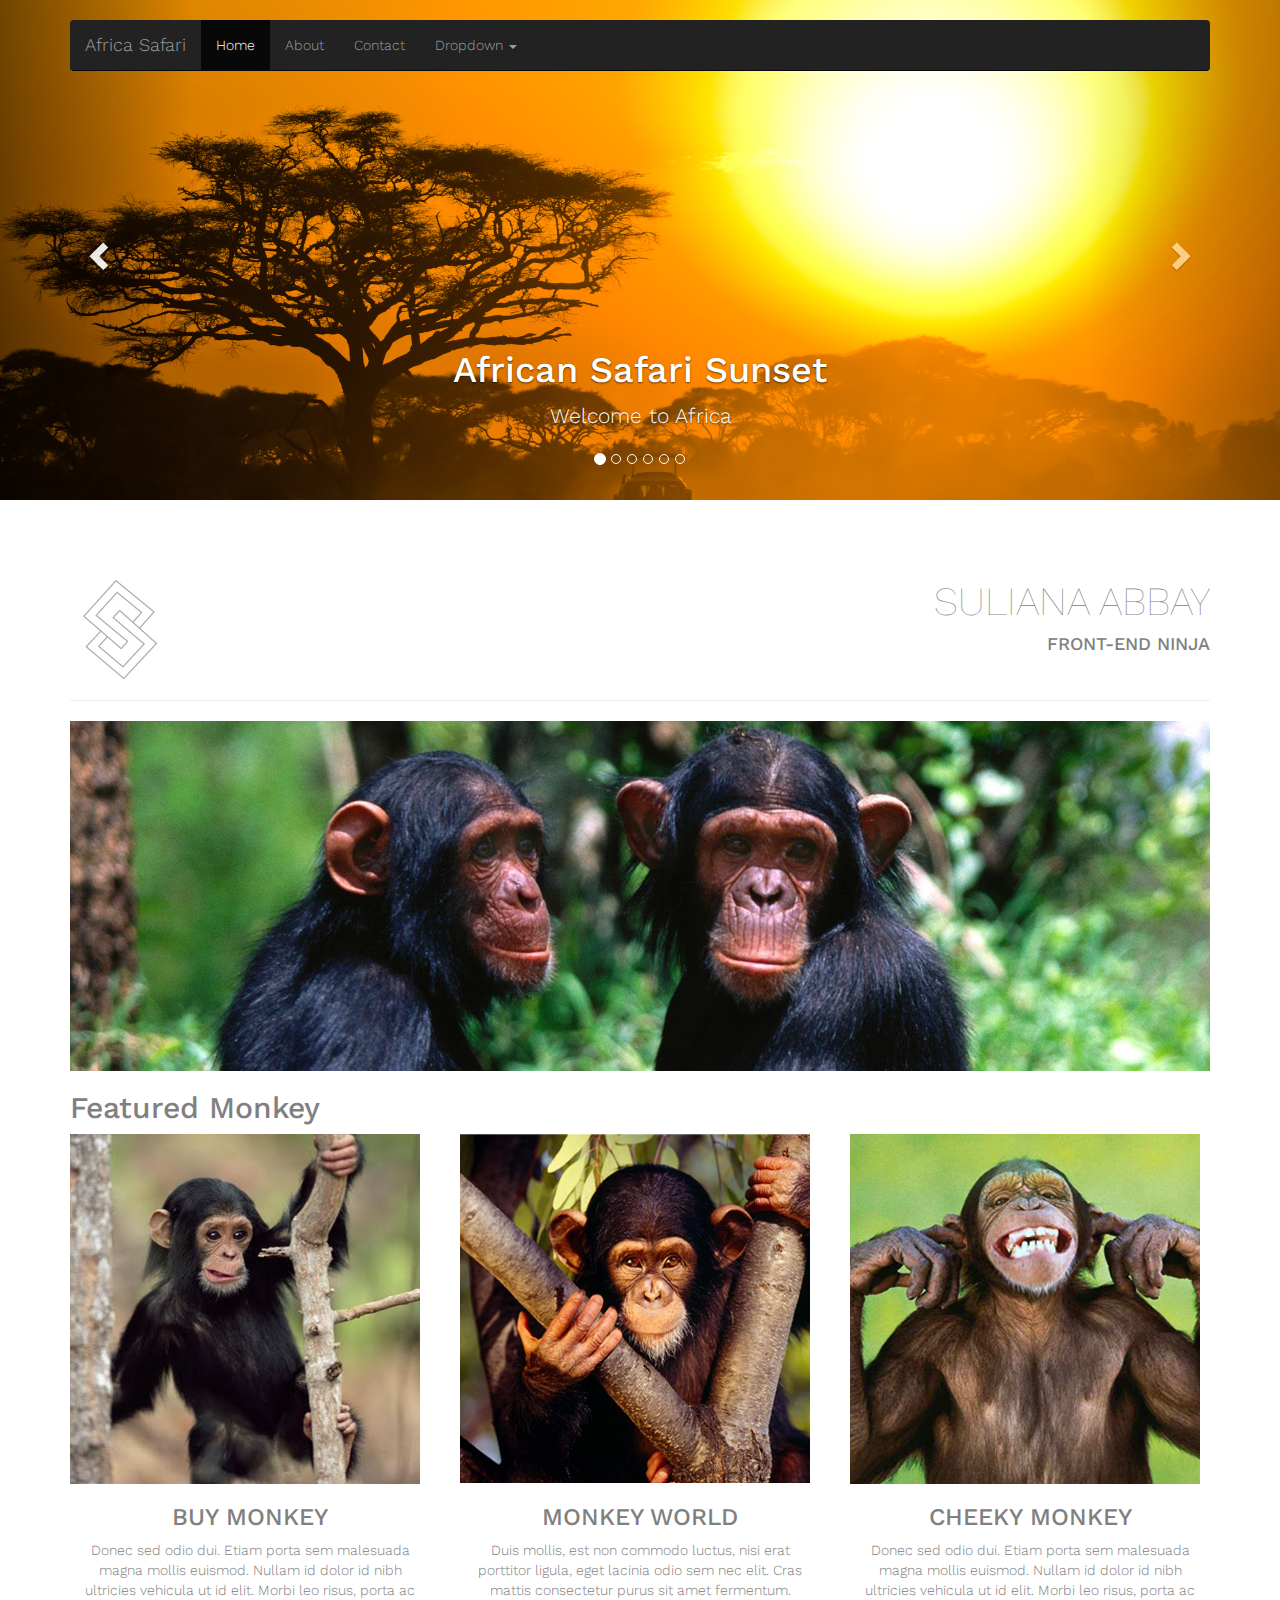
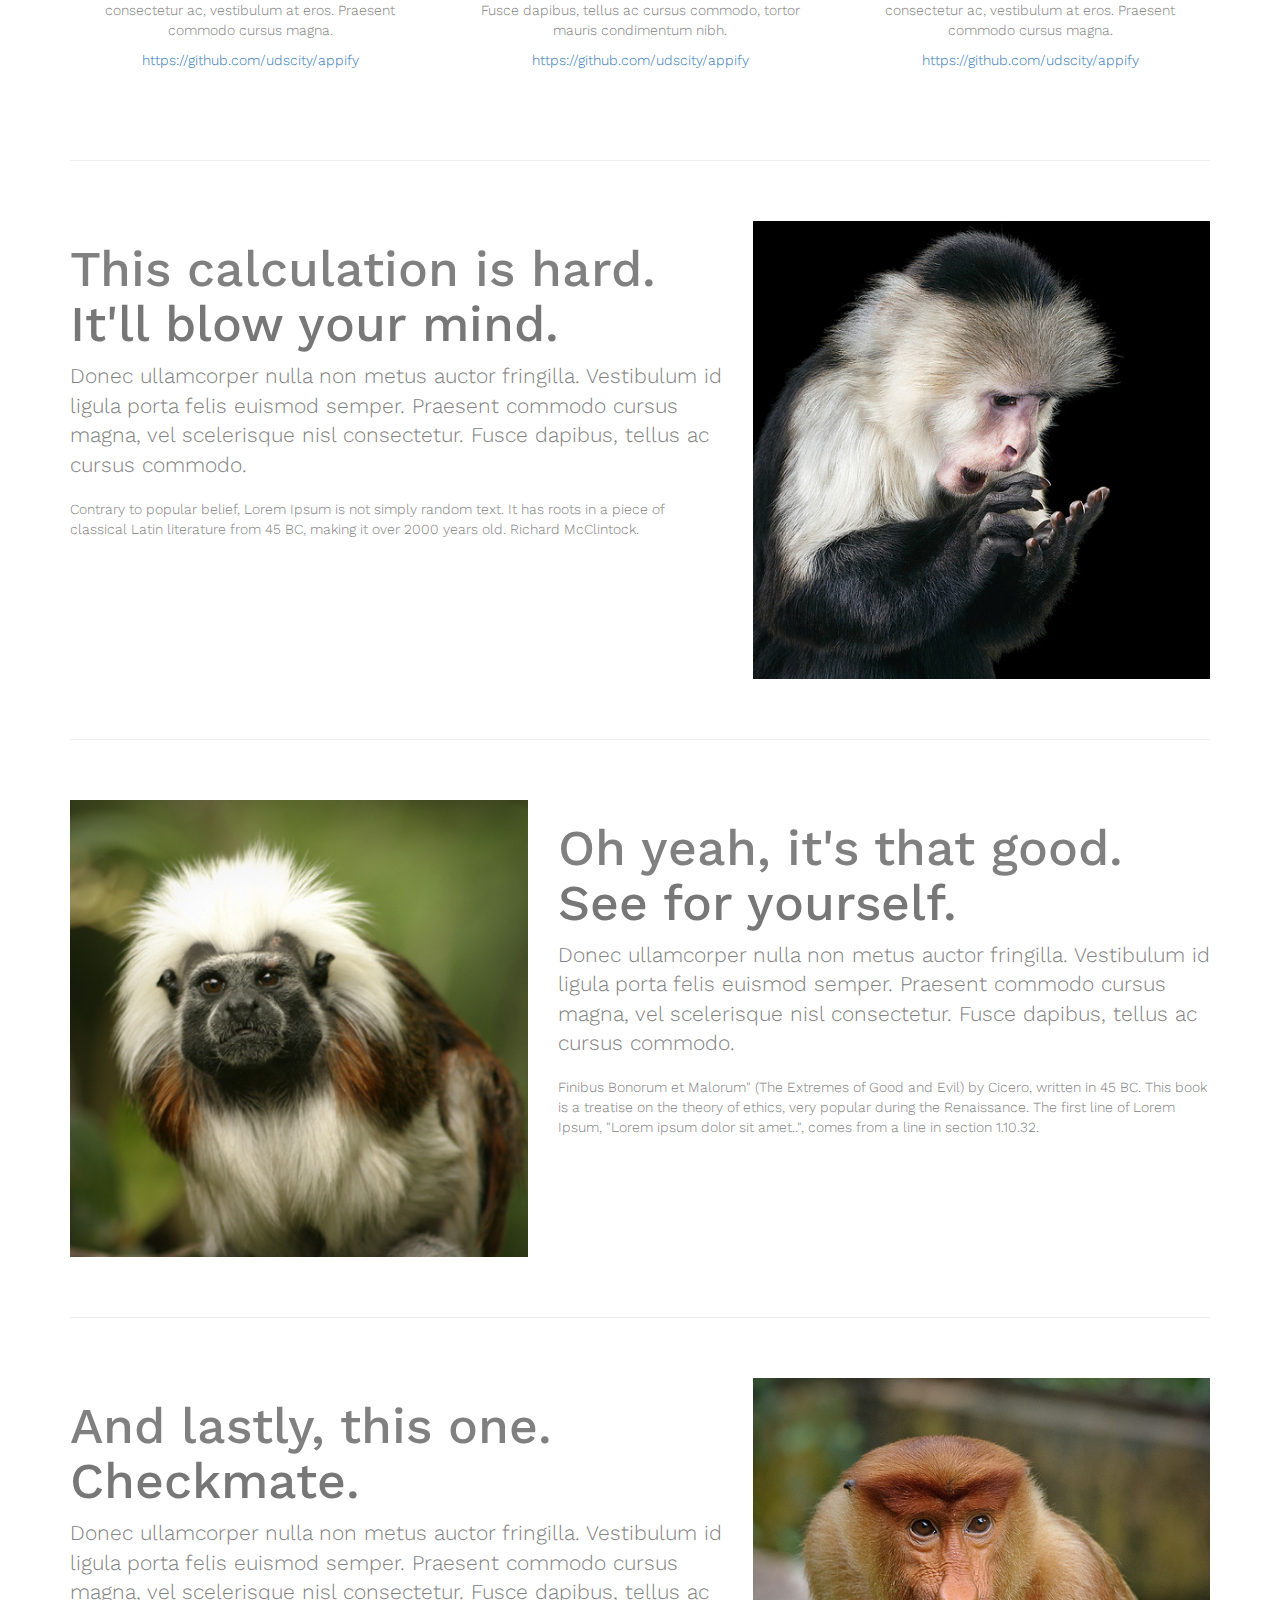
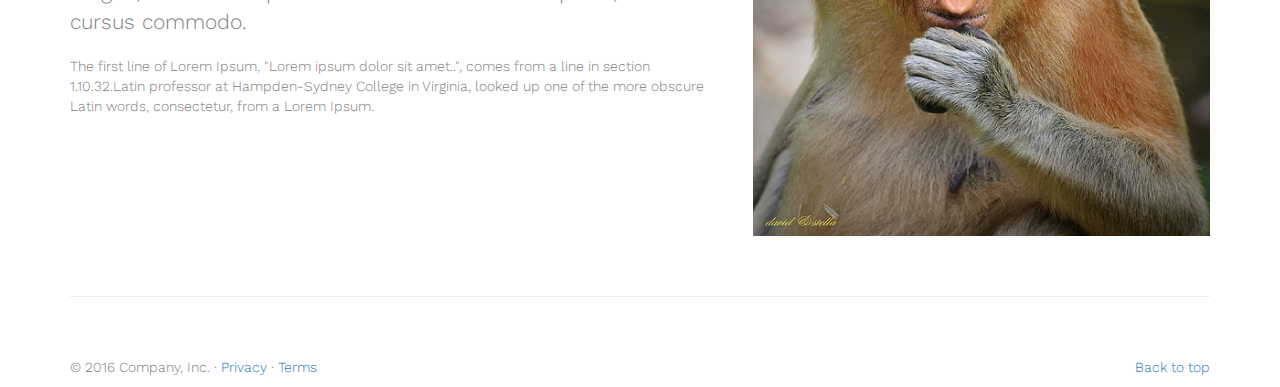
<file: index.html>
<!DOCTYPE html>
<html lang="en">

<head>
    <meta charset="UTF-8">
    <meta http-equiv="X-UA-Compatible" content="IE=edge">
    <meta name="viewport" content="width=device-width, initial-scale=1">
    <title>Monkey Business</title>
    <link rel="stylesheet" href="css/bootstrap.css">
    <link href="https://fonts.googleapis.com/css?family=Work+Sans:200,300,100" rel="stylesheet">
    <link rel="stylesheet" href="css/style.css">
</head>

<body>
    <!-- Carousel
================================================== -->
    <header>
        <!-- /header -->
        <div id="myCarousel" class="carousel slide" data-ride="carousel">
            <!-- Indicators -->
            <ol class="carousel-indicators">
                <li data-target="#myCarousel" data-slide-to="0" class="active"> </li>
                <li data-target="#myCarousel" data-slide-to="1"> </li>
                <li data-target="#myCarousel" data-slide-to="2"> </li>
                <li data-target="#myCarousel" data-slide-to="3"> </li>
                <li data-target="#myCarousel" data-slide-to="4"> </li>
                <li data-target="#myCarousel" data-slide-to="5"> </li>
            </ol>
            <div class="carousel-inner" role="listbox">
                <div class="item active">
                    <div class="slide1"></div>
                    <div class="container">
                        <div class="carousel-caption">
                            <h1>African Safari Sunset</h1>
                            <p>Welcome to Africa</p>
                            <!-- <p><a class="btn btn-lg btn-primary" href="#" role="button">Sign up today</a></p> -->
                        </div>
                    </div>
                </div>
                <div class="item">
                    <div class="slide2"></div>
                    <div class="container">
                        <div class="carousel-caption">
                            <h1>African Safari</h1>
                            <!-- <p>Donec id elit non mi porta gravida at eget metus. Nullam id dolor id nibh ultricies vehicula ut id elit.</p>
                            <p><a class="btn btn-lg btn-primary" href="#" role="button">Learn more</a></p> -->
                        </div>
                    </div>
                </div>
                <div class="item">
                    <div class="slide3"></div>
                    <div class="container">
                        <div class="carousel-caption">
                            <h1>African Safari</h1>
                            <!-- <p>Cras justo odio</p>
                            <p><a class="btn btn-lg btn-primary" href="#" role="button">Browse gallery</a></p> -->
                        </div>
                    </div>
                </div>
                <div class="item">
                    <div class="slide4"></div>
                    <div class="container">
                        <div class="carousel-caption">
                            <h1>African Safari</h1>
                            <!-- <p>Cras justo odio</p>
                            <p><a class="btn btn-lg btn-primary" href="#" role="button">Browse gallery</a></p> -->
                        </div>
                    </div>
                </div>
                <div class="item">
                    <div class="slide5"></div>
                    <div class="container">
                        <div class="carousel-caption">
                            <h1>African Safari</h1>
                            <!-- <p>Cras justo odio</p>
                            <p><a class="btn btn-lg btn-primary" href="#" role="button">Browse gallery</a></p> -->
                        </div>
                    </div>
                </div>
            </div>
            <a class="left carousel-control" href="#myCarousel" role="button" data-slide="prev">
                <span class="glyphicon glyphicon-chevron-left" aria-hidden="true"></span>
                <span class="sr-only">Previous</span>
            </a>
            <a class="right carousel-control" href="#myCarousel" role="button" data-slide="next">
                <span class="glyphicon glyphicon-chevron-right" aria-hidden="true"></span>
                <span class="sr-only">Next</span>
            </a>
        </div>
        <!-- /.carousel -->
        <div class="container">
            <div class="row">
                <div class="col-md-6">
                    <img src="images/logo.jpg" class="img-responsive title-logo" alt="My Logo"></div>
                <div class="col-md-6 text-right text-uppercase">
                    <h1 class="title-super ">Suliana Abbay</h1>
                    <h4 class="title-thin">Front-end Ninja</h4>
                </div>
            </div>
            <div class="row">
                <div class="col-md-12">
                    <hr>
                </div>
            </div>
        </div>
    </header>
    <!-- /header -->
    <!-- NAVBAR
================================================== -->
    <nav class="navbar-wrapper">
        <div class="container">
            <nav class="navbar navbar-inverse navbar-static-top">
                <div class="container">
                    <div class="navbar-header">
                        <button type="button" class="navbar-toggle collapsed" data-toggle="collapse" data-target="#navbar" aria-expanded="false" aria-controls="navbar">
                            <span class="sr-only">Toggle navigation</span>
                            <span class="icon-bar"></span>
                            <span class="icon-bar"></span>
                            <span class="icon-bar"></span>
                        </button>
                        <a class="navbar-brand" href="#">Africa Safari</a>
                    </div>
                    <div id="navbar" class="navbar-collapse collapse">
                        <ul class="nav navbar-nav">
                            <li class="active"><a href="#">Home</a></li>
                            <li><a href="#about">About</a></li>
                            <li><a href="#contact">Contact</a></li>
                            <li class="dropdown">
                                <a href="#" class="dropdown-toggle" data-toggle="dropdown" role="button" aria-haspopup="true" aria-expanded="false">Dropdown <span class="caret"></span></a>
                                <ul class="dropdown-menu">
                                    <li><a href="#">Action</a></li>
                                    <li><a href="#">Another action</a></li>
                                    <li><a href="#">Something else here</a></li>
                                    <li role="separator" class="divider"></li>
                                    <li class="dropdown-header">Nav header</li>
                                    <li><a href="#">Separated link</a></li>
                                    <li><a href="#">One more separated link</a></li>
                                </ul>
                            </li>
                        </ul>
                    </div>
                </div>
            </nav>
        </div>
    </nav>
    <!--
================================================== -->
    <div class="container">
        <section>
            <div class="row">
                <div class="col-md-12">
                    <img src="images/image1.jpg" class="img-responsive" alt="Monkey 1">
                </div>
            </div>
        </section>
        <section>
            <div class="row">
                <div class="col-md-6">
                    <h2>Featured Monkey</h2>
                </div>
            </div>
            <div class="row text-center feature">
                <div class="col-md-4">
                    <img src="images/image2.jpg" class="img-responsive" alt="Monkey 2" data-toggle="modal" data-target="#project1">
                    <h3 class="text-uppercase">Buy monkey</h3>
                    <p>Donec sed odio dui. Etiam porta sem malesuada magna mollis euismod. Nullam id dolor id nibh ultricies vehicula ut id elit. Morbi leo risus, porta ac consectetur ac, vestibulum at eros. Praesent commodo cursus magna.</p>
                    <p><a href="#">https://github.com/udscity/appify</a></p>
                </div>
                <div class="col-md-4">
                    <img src="images/image3.jpg" class="img-responsive" alt="Monkey 3" data-toggle="modal" data-target="#project2">
                    <h3 class="text-uppercase">Monkey world</h3>
                    <p>Duis mollis, est non commodo luctus, nisi erat porttitor ligula, eget lacinia odio sem nec elit. Cras mattis consectetur purus sit amet fermentum. Fusce dapibus, tellus ac cursus commodo, tortor mauris condimentum nibh.</p>
                    <p><a href="#">https://github.com/udscity/appify</a></p>
                </div>
                <div class="col-md-4">
                    <img src="images/image4.jpg" class="img-responsive" alt="Monkey 4" data-toggle="modal" data-target="#project3">
                    <h3 class="text-uppercase">Cheeky monkey</h3>
                    <p>Donec sed odio dui. Etiam porta sem malesuada magna mollis euismod. Nullam id dolor id nibh ultricies vehicula ut id elit. Morbi leo risus, porta ac consectetur ac, vestibulum at eros. Praesent commodo cursus magna.</p>
                    <p><a href="#">https://github.com/udscity/appify</a></p>
                </div>
            </div>
        </section>
        <!-- START THE FEATURETTES -->
        <hr class="section-divider">
        <div class="row">
            <div class="col-md-7">
                <h3 class="section-heading">This calculation is hard. <span class="text-muted">It'll blow your mind.</span></h3>
                <p class="lead">Donec ullamcorper nulla non metus auctor fringilla. Vestibulum id ligula porta felis euismod semper. Praesent commodo cursus magna, vel scelerisque nisl consectetur. Fusce dapibus, tellus ac cursus commodo.</p>
                <p>Contrary to popular belief, Lorem Ipsum is not simply random text. It has roots in a piece of classical Latin literature from 45 BC, making it over 2000 years old. Richard McClintock.</p>
            </div>
            <div class="col-md-5">
                <img src="images/monkey1.jpg" class="img-responsive center-block" alt="Monkey 1">
            </div>
        </div>
        <hr class="section-divider">
        <div class="row">
            <div class="col-md-7 col-md-push-5">
                <h3 class="section-heading">Oh yeah, it's that good. <span class="text-muted">See for yourself.</span></h3>
                <p class="lead">Donec ullamcorper nulla non metus auctor fringilla. Vestibulum id ligula porta felis euismod semper. Praesent commodo cursus magna, vel scelerisque nisl consectetur. Fusce dapibus, tellus ac cursus commodo.</p>
                <p>Finibus Bonorum et Malorum" (The Extremes of Good and Evil) by Cicero, written in 45 BC. This book is a treatise on the theory of ethics, very popular during the Renaissance. The first line of Lorem Ipsum, "Lorem ipsum dolor sit amet..", comes from a line in section 1.10.32.</p>
            </div>
            <div class="col-md-5 col-md-pull-7">
                <img src="images/monkey2.jpg" class="img-responsive center-block" alt="Monkey 2">
            </div>
        </div>
        <hr class="section-divider">
        <div class="row">
            <div class="col-md-7">
                <h3 class="section-heading">And lastly, this one. <span class="text-muted">Checkmate.</span></h3>
                <p class="lead">Donec ullamcorper nulla non metus auctor fringilla. Vestibulum id ligula porta felis euismod semper. Praesent commodo cursus magna, vel scelerisque nisl consectetur. Fusce dapibus, tellus ac cursus commodo.</p>
                <p> The first line of Lorem Ipsum, "Lorem ipsum dolor sit amet..", comes from a line in section 1.10.32.Latin professor at Hampden-Sydney College in Virginia, looked up one of the more obscure Latin words, consectetur, from a Lorem Ipsum.</p>
            </div>
            <div class="col-md-5">
                <img src="images/monkey3.jpg" class="img-responsive center-block" alt="Monkey 3">
            </div>
        </div>
        <hr class="section-divider">
        <!-- /END THE FEATURETTES -->
        <!-- FOOTER
================================================== -->
        <footer>
            <p class="pull-right"><a href="#">Back to top</a></p>
            <p>&copy; 2016 Company, Inc. &middot; <a href="#">Privacy</a> &middot; <a href="#">Terms</a></p>
        </footer>
    </div>
    <!-- /.container -->
    <!-- Modal -->
    <div class="modal fade" id="project1" tabindex="-1" role="dialog" aria-labelledby="myModalLabel" aria-hidden="true">
        <div class="modal-dialog">
            <div class="modal-content">
                <div class="modal-header">
                    <h4 class="modal-title" id="myModalLabel">Favorite App Page</h4>
                </div>
                <div class="modal-body">
                    <img class="img-responsive" src="images/image2.jpg" alt="Mokey world"> Lorem Ipsum is simply dummy text of the printing and typesetting industry. Lorem Ipsum has been the industry's standard dummy text ever since the 1500s, when an unknown printer took a galley of type and scrambled it to make a type specimen book. It has survived not only five centuries, but also the leap into electronic typesetting, remaining essentially unchanged. It was popularised in the 1960s with the release of Letraset sheets containing Lorem Ipsum passages, and more recently with desktop publishing software like Aldus PageMaker including versions of Lorem Ipsum.
                </div>
                <div class="modal-footer">
                    <button type="button" class="btn btn-default" data-dismiss="modal">Close</button>
                </div>
            </div>
        </div>
    </div>
    <!-- Modal -->
    <div class="modal fade" id="project2" tabindex="-1" role="dialog" aria-labelledby="myModalLabel1" aria-hidden="true">
        <div class="modal-dialog">
            <div class="modal-content">
                <div class="modal-header">
                    <h4 class="modal-title" id="myModalLabel1">Favorite App Page</h4>
                </div>
                <div class="modal-body">
                    <img class="img-responsive" src="images/image3.jpg" alt="Mokey world"> Lorem Ipsum is simply dummy text of the printing and typesetting industry. Lorem Ipsum has been the industry's standard dummy text ever since the 1500s, when an unknown printer took a galley of type and scrambled it to make a type specimen book. It has survived not only five centuries, but also the leap into electronic typesetting, remaining essentially unchanged. It was popularised in the 1960s with the release of Letraset sheets containing Lorem Ipsum passages, and more recently with desktop publishing software like Aldus PageMaker including versions of Lorem Ipsum.
                </div>
                <div class="modal-footer">
                    <button type="button" class="btn btn-default" data-dismiss="modal">Close</button>
                </div>
            </div>
        </div>
    </div>
    <!-- Modal -->
    <div class="modal fade" id="project3" tabindex="-1" role="dialog" aria-labelledby="myModalLabel2" aria-hidden="true">
        <div class="modal-dialog">
            <div class="modal-content">
                <div class="modal-header">
                    <h4 class="modal-title" id="myModalLabel2">Favorite App Page</h4>
                </div>
                <div class="modal-body">
                    <img class="img-responsive" src="images/image4.jpg" alt="Mokey world"> Lorem Ipsum is simply dummy text of the printing and typesetting industry. Lorem Ipsum has been the industry's standard dummy text ever since the 1500s, when an unknown printer took a galley of type and scrambled it to make a type specimen book. It has survived not only five centuries, but also the leap into electronic typesetting, remaining essentially unchanged. It was popularised in the 1960s with the release of Letraset sheets containing Lorem Ipsum passages, and more recently with desktop publishing software like Aldus PageMaker including versions of Lorem Ipsum.
                </div>
                <div class="modal-footer">
                    <button type="button" class="btn btn-default" data-dismiss="modal">Close</button>
                </div>
            </div>
        </div>
    </div>
    <script src="https://ajax.googleapis.com/ajax/libs/jquery/2.1.3/jquery.min.js"></script>
    <script src="js/bootstrap.min.js"></script>
    <script src="js/main.js"></script>
</body>

</html>
</file>
<file: css/style.css>
body {
    font-family: 'Work Sans', sans-serif;
    color: #808080;
    font-weight: 300;
    /**font-size: 62.5%;*/
    /**background-image: url('../images/banner1.jpg');*/
}

.text-thin {
    font-weight: 100;
}

.title-super {
    font-size: 40px;
    font-weight: 100;
}

.title-logo {
    margin-top: 20px;
}


/*body {

    font-family: arial, sans-serif;
}*/

#nttLogo {
    height: 100px;
    width: 100px;
}

#websiteTitle {
    font-size: 10em;
    vertical-align: middle;
    font-family: 'Pacifico', cursive;
    padding-left: 15px;
    color: #191970;
}

#websiteSlogan {
    font-size: 5.4em;
}


/* CUSTOMIZE THE NAVBAR
-------------------------------------------------- */


/* Special class on .container surrounding .navbar, used for positioning it into place. */

.navbar-wrapper {
    position: absolute;
    top: 0;
    right: 0;
    left: 0;
    z-index: 20;
}


/* Flip around the padding for proper display in narrow viewports */

.navbar-wrapper > .container {
    padding-right: 0;
    padding-left: 0;
}

.navbar-wrapper .navbar {
    padding-right: 15px;
    padding-left: 15px;
}

.navbar-wrapper .navbar .container {
    width: auto;
}


/* CUSTOMIZE THE CAROUSEL
-------------------------------------------------- */


/* Carousel base class */

.carousel {
    height: 500px;
    margin-bottom: 60px;
}


/* Since positioning the image, we need to help out the caption */

.carousel-caption {
    z-index: 10;
}


/* Declare heights because of positioning of img element */

.carousel .item {
    height: 500px;
    background-color: #777;
}

.carousel-inner > .item > img {
    position: absolute;
    top: 0;
    left: 0;
    min-width: 100%;
    height: 500px;
}


/* Carousel Styling */

.slide1 {
    background-image: url('../images/africa3.jpg');
    height: 500px;
    background-repeat: no-repeat;
    background-position: center;
    background-size: cover;
}

.slide2 {
    background-image: url('../images/africa2.jpg');
    height: 500px;
    background-repeat: no-repeat;
    background-position: center;
    background-size: cover;
}

.slide3 {
    background-image: url('../images/africa1.jpg');
    height: 500px;
    background-repeat: no-repeat;
    background-position: center;
    background-size: cover;
}

.slide4 {
    background-image: url('../images/africa4.jpg');
    height: 500px;
    background-repeat: no-repeat;
    background-position: center;
    background-size: cover;
}

.slide5 {
    background-image: url('../images/africa5.jpg');
    height: 500px;
    background-repeat: no-repeat;
    background-position: center;
    background-size: cover;
}

.carousel-caption h1 {
    /*font-size: 5.4em;*/
    font-family: 'Work Sans', sans-serif;
    /*padding-bottom: .4em;*/
}


/*
.carousel-caption p {
    font-size: 2em;
}*/


/* three column section
-------------------------------------------------- */


/* Center align the text within the three columns below the carousel*/

.feature .col-md-4 {
    margin-bottom: 20px;
    text-align: center;
    border: solid 0px red;
}

.feature h2 {
    font-weight: normal;
}

.feature .col-md-4 p {
    margin-right: 10px;
    margin-left: 10px;
}


/* RESPONSIVE CSS
-------------------------------------------------- */

@media (min-width: 768px) {
    /* Navbar positioning foo */
    .navbar-wrapper {
        margin-top: 20px;
    }
    .navbar-wrapper .container {
        padding-right: 15px;
        padding-left: 15px;
    }
    .navbar-wrapper .navbar {
        padding-right: 0;
        padding-left: 0;
    }
    /* The navbar becomes detached from the top, so we round the corners */
    .navbar-wrapper .navbar {
        border-radius: 4px;
    }
    /* Bump up size of carousel content */
    .carousel-caption p {
        margin-bottom: 20px;
        font-size: 21px;
        line-height: 1.4;
    }
    .section-heading {
        font-size: 50px;
    }
}

@media (min-width: 992px) {
    .section-heading {
        /*margin-top: 120px;*/
    }
}

@media (max-width: 992px) {
    .feature .col-md-4 img {
        display: initial;
        border: solid 0px red;
    }
}

.modal-body img{
        border: solid 0px red;
        margin: 0 auto 10px;

}

/* Footer
-------------------------------------------------- */


/*footer{
    margin-top: 50px;
    border-top: 1px solid #D6D5D5;
    padding-top:10px;
}*/

.section-divider {
    margin: 60px 0;
}
</file>
